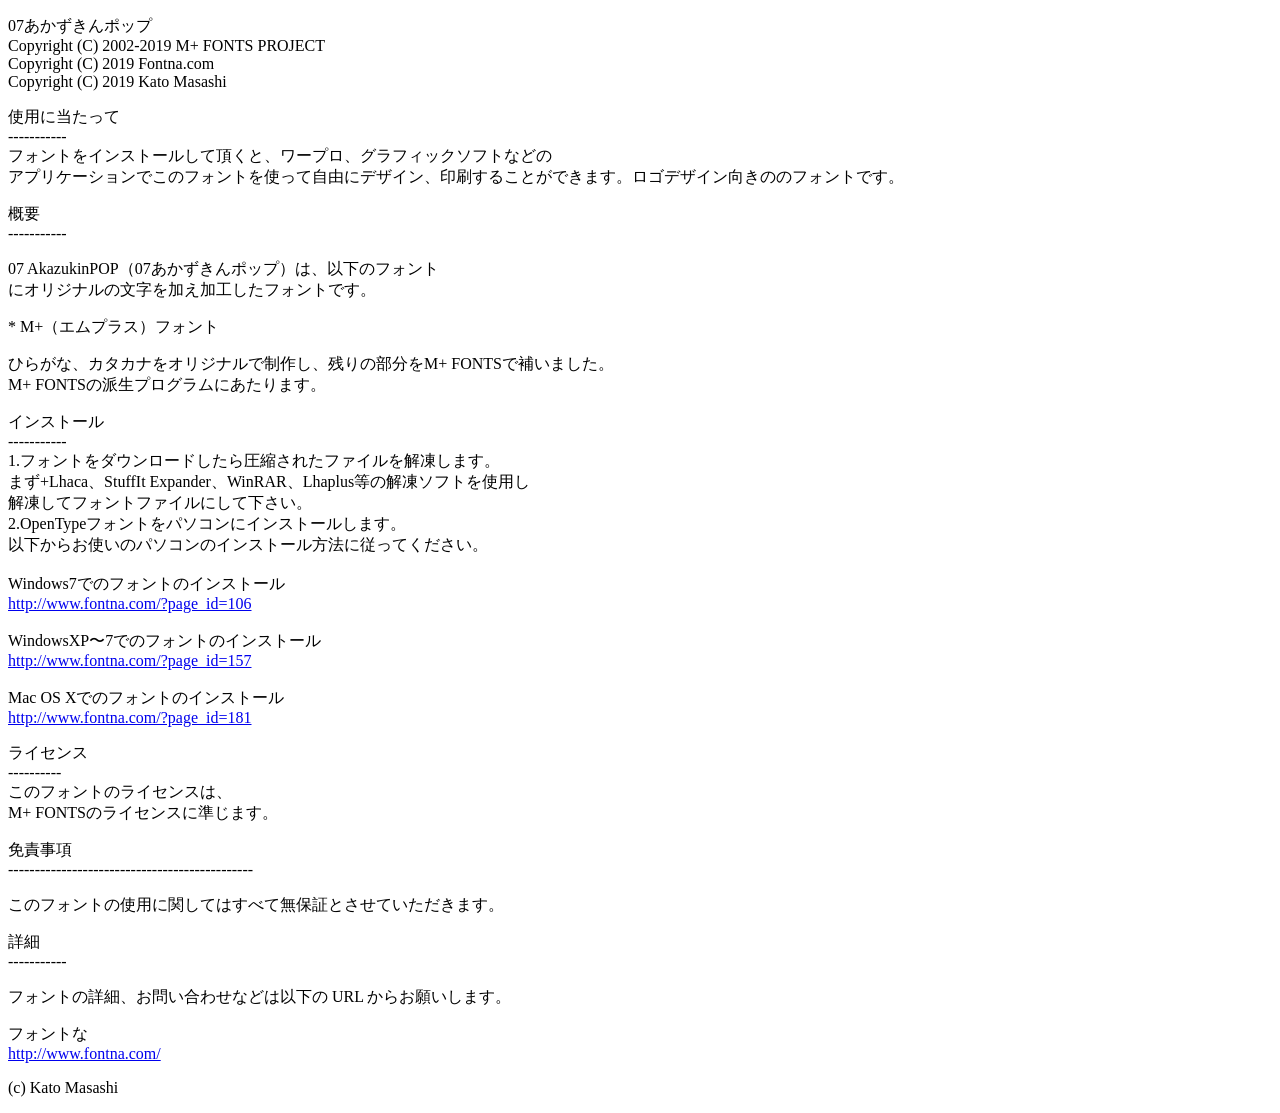
<file: fonts/使用した物/AkazukinPOP2/ReadMe.html>
<!DOCTYPE html PUBLIC "-//W3C//DTD XHTML 1.0 Transitional//EN" "http://www.w3.org/TR/xhtml1/DTD/xhtml1-transitional.dtd">
<html xmlns="http://www.w3.org/1999/xhtml">
<head>
<meta http-equiv="Content-Type" content="text/html; charset=UTF-8" />
<title>無題ドキュメント</title>
</head>

<body>
<p>07あかずきんポップ<br />
  Copyright (C) 2002-2019 M+ FONTS PROJECT<br />
  Copyright (C) 2019 Fontna.com<br />
  Copyright (C) 2019 Kato Masashi</p>
<p>使用に当たって<br />
  -----------<br />
  フォントをインストールして頂くと、ワープロ、グラフィックソフトなどの<br />
  アプリケーションでこのフォントを使って自由にデザイン、印刷することができます。ロゴデザイン向きののフォントです。<br />
</p>
<p>概要<br />
  -----------</p>
<p>07 AkazukinPOP（07あかずきんポップ）は、以下のフォント<br />
  にオリジナルの文字を加え加工したフォントです。</p>
<p>* M+（エムプラス）フォント</p>
<p>ひらがな、カタカナをオリジナルで制作し、残りの部分をM+ FONTSで補いました。<br />
  M+ FONTSの派生プログラムにあたります。<br />
</p>
<p>インストール<br />
  -----------<br />
  1.フォントをダウンロードしたら圧縮されたファイルを解凍します。<br />
  まず+Lhaca、StuffIt Expander、WinRAR、Lhaplus等の解凍ソフトを使用し<br />
  解凍してフォントファイルにして下さい。<br />
  2.OpenTypeフォントをパソコンにインストールします。<br />
  以下からお使いのパソコンのインストール方法に従ってください。<br />
  <br />
  Windows7でのフォントのインストール<br />
  <a href="http://www.fontna.com/?page_id=106">http://www.fontna.com/?page_id=106</a><br />
  <br />
  WindowsXP〜7でのフォントのインストール<br />
  <a href="http://www.fontna.com/?page_id=157">http://www.fontna.com/?page_id=157</a><br />
  <br />
  Mac OS Xでのフォントのインストール<br />
  <a href="http://www.fontna.com/?page_id=181">http://www.fontna.com/?page_id=181</a><br />
</p>
<p>ライセンス<br />
  ----------<br />
  このフォントのライセンスは、<br />
  M+ FONTSのライセンスに準じます。<br />
</p>
<p>免責事項<br />
  ----------------------------------------------</p>
<p>このフォントの使用に関してはすべて無保証とさせていただきます。<br />
</p>
<p>詳細<br />
  -----------</p>
<p>フォントの詳細、お問い合わせなどは以下の URL からお願いします。</p>
<p>フォントな<br />
  <a href="http://www.fontna.com/">http://www.fontna.com/</a><br />
</p>
<p>(c) Kato Masashi</p>
</body>
</html>
</file>
